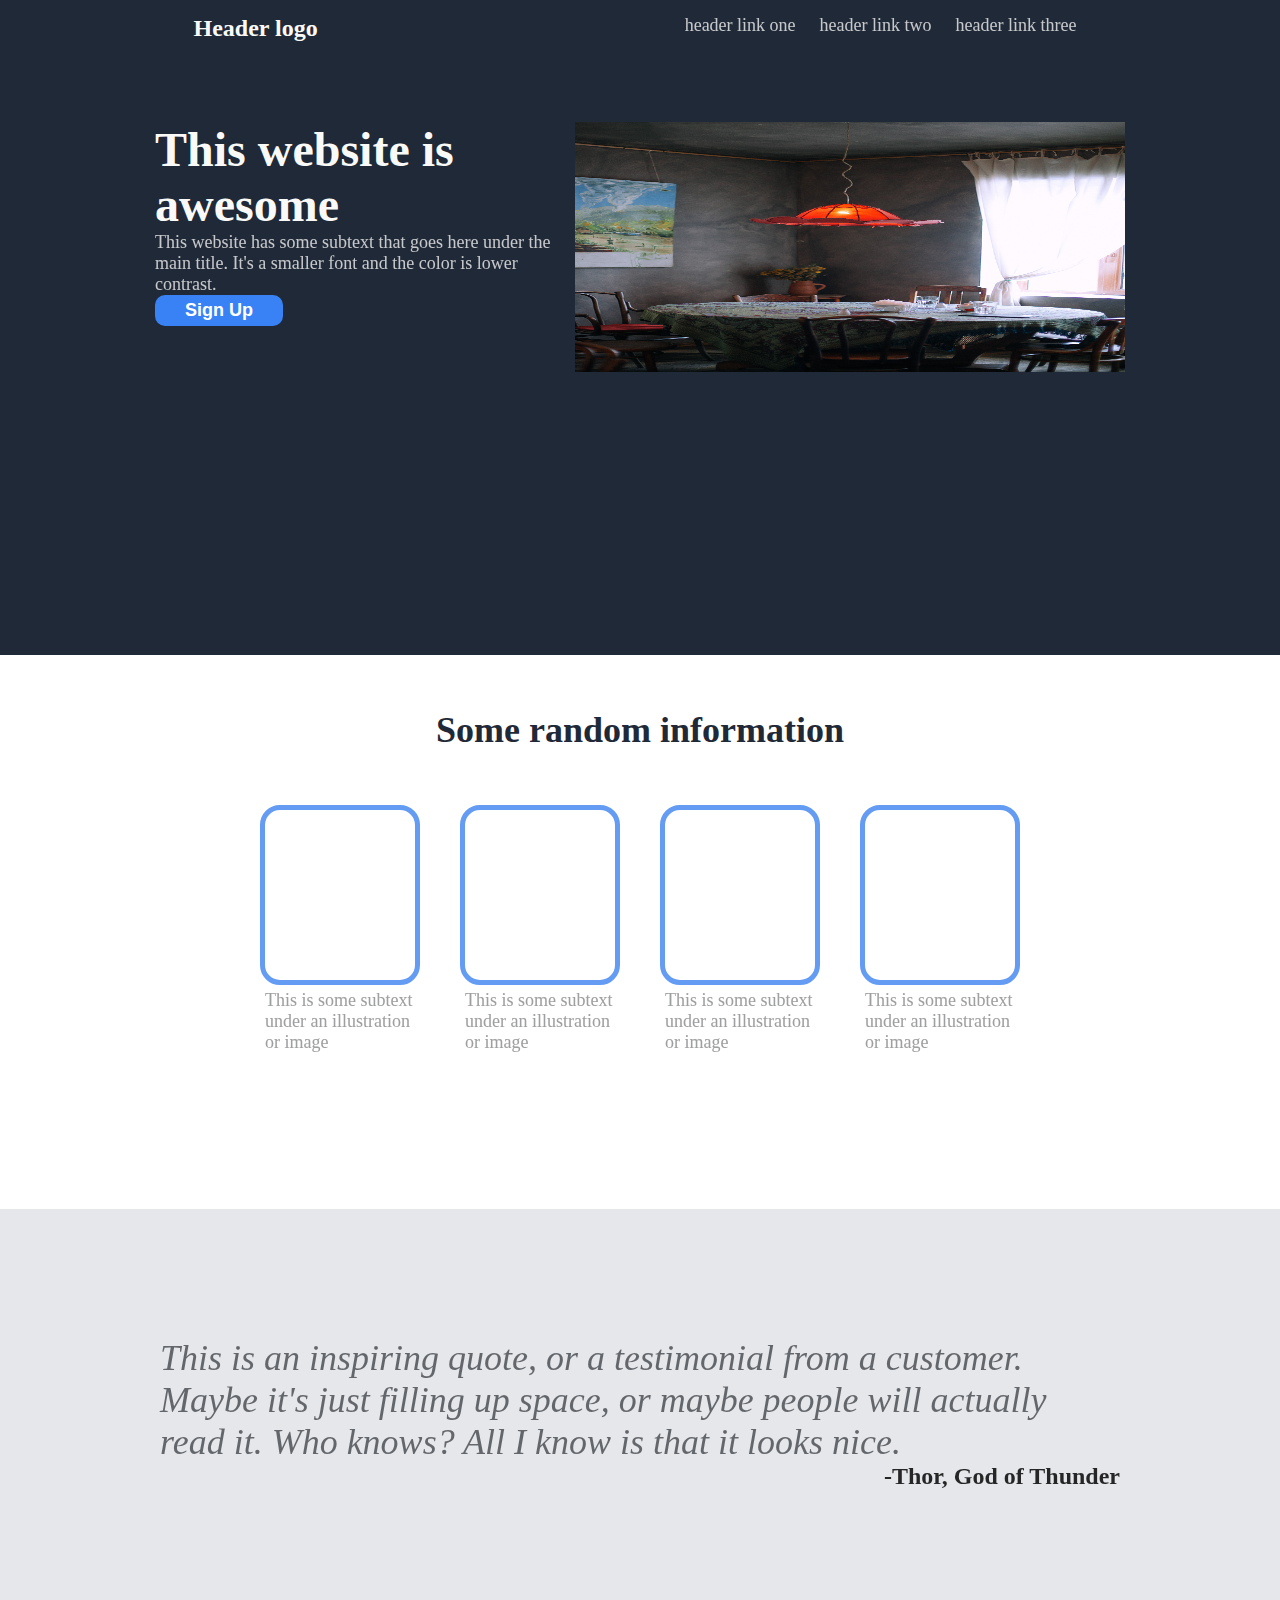
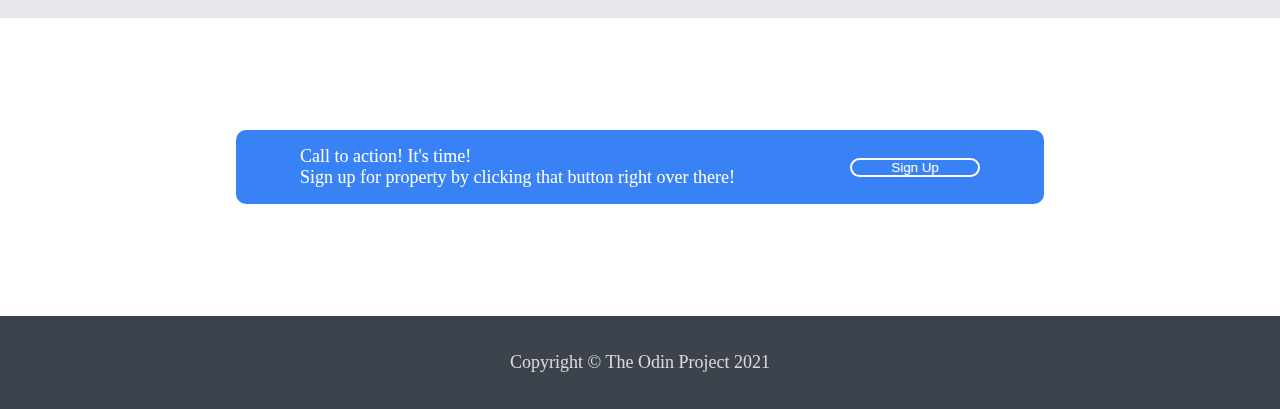
<file: index.html>
<!DOCTYPE html>
<html lang="en">
<head>
    <meta charset="UTF-8">
    <meta http-equiv="X-UA-Compatible" content="IE=edge">
    <meta name="viewport" content="width=device-width, initial-scale=1.0">
    <title>Document</title>
    <link rel="stylesheet" href="style.css">
</head>
<body>
    <div class="header">
        <div class="nav">
            <a href="#" class="left-nav"> Header logo </a>
            <div class="right-nav">
                <a href="#"> header link one</a>
                <a href="#"> header link two</a>
                <a href="#"> header link three</a>
            </div>
        </div>  
        <div class="header-text">
            <div class="text">
                <h1>This website is awesome</h1>
                <p>This website has some subtext that goes here under the main title. It's a smaller font and the color is lower contrast.</p>
                <button>Sign Up</button> 
            </div>
            <div class="image">
                <img src="placeholder.jpg" width="550" height="250">
            </div>
        </div>
    </div>
    <div class="second-header">
        <div class="info-box">
            <h2>Some random information</h2>
        </div>
        <div class="text-boxes">
            <div class="card">
                <div class="box">
                    <div class="square"> </div>
                    <p> This is some subtext under an illustration or image </p>
                </div>
                <div class="box">
                    <div class="square"> </div>
                    <p> This is some subtext under an illustration or image </p>
                </div>
                <div class="box">
                    <div class="square"> </div>
                    <p> This is some subtext under an illustration or image </p>
                </div>
                <div class="box">
                    <div class="square"> </div>
                    <p> This is some subtext under an illustration or image </p>
                </div>
            </div>
        </div>
    </div>
    <div class="third-header">
        <em> This is an inspiring quote, or a testimonial from a customer. Maybe it's just filling up space, or maybe people will actually read it. Who knows? All I know is that it looks nice.</em>
        <p> -Thor, God of Thunder</p>
    </div>
    <div class="end-header">
        <div class="text-button">
            <div class="info-button">
                <p class="big-text"> Call to action! It's time!</p>
                <p class="small-text"> Sign up for property by clicking that button right over there!</p>
            </div>
            <button> Sign Up </button>
        </div>
    </div>
    <div class="footer">
        <p>Copyright &#169 The Odin Project 2021 </p> 
    </div>
</body>
</html>
</file>
<file: style.css>
* {
    margin: 0;
    padding: 0;
}


body{
    font-family: 'Roboto', 'Times New Roman', Times, serif;
}

/* Header */
.header{
    background-color: #1f2937;
    display: flex;
    flex-direction: column;
    height: 655px; /*Specific height for the header and the color to bet applied*/
    gap: 5em; /* Gives a gap between the nav and the header-text */   
}

.nav{
    display: flex;
    justify-content: space-around;
    gap: 10em;
    padding-top: 15px;
}

.header-text{
    display: flex;
    justify-content: center;
    gap: 20px;
}

.left-nav{
    font-size: 24px;
    font-weight: bold;
    color: #f9faf8;
    text-decoration: none;
    margin-left: 90px;
}

.right-nav > a {
    margin-right: 20px;
}

.right-nav{
    margin-right: 80px;
}

.text > h1 {
    font-size: 48px;
    font-weight: bold;
    color: #f9faf8;
    margin: 0;
}

.right-nav a, 
p { 
    font-size: 18px;
    color: #e5e7eb;
    filter: contrast(70%);
    text-decoration: none;
}
.text{
    width: 400px;
}

.text > button {
    background-color: #3882f6;
    color: white;
    padding: 5px 30px;
    font-size: 18px;
    font-weight: bold;
    text-align: center;
    border-radius: 10px;
    border: none;
}

/* Second Section/Header*/

.second-header{
    height: 500px;
}

.info-box > h2 {
    margin: 1.5em 0;
    text-align: center;
    font-size: 36px;
    font-weight: bold;
    color: #1f2937;
}

.box {
    border: 5px solid rgb(100, 155, 243);
    height: 170px;
    width: 150px;
    border-radius: 20px;
}

.card{
    display: flex;
    justify-content: center;
    align-items: center;
    gap: 40px;
    flex-wrap: wrap;
}

.box > p {
    margin-top: 10em;
    filter: contrast(30%);
}


/* Third Header/Section */
.third-header{
    background-color: #e5e7eb;
    display: flex;
    flex-direction: column;
    justify-content: center;
    padding: 8em 10em;
}

em{
    font-size: 36px;
    color: #1f2937;
    filter: contrast(30%);
}

.third-header > p {
    align-self: flex-end;
    font-size: 24px;
    font-weight: bolder;
    color:black;
    margin:0;
    padding: 0;
}
/* Last Header */

.end-header{
    display: flex;
    justify-content: center;
    align-items: center;
    padding: 7em 13em;
}

.text-button{
    background-color: #3882f6;
    display: flex;
    justify-content: center;
    align-items: center;
    padding: 1em 4em;
    gap: 50px;
    border-radius: 10px;
}

.info-button{
    width:500px;
}
.text-button > button {
    border-radius: 10px;
    width: 130px;
    background-color: #3882f6;
    border:2px solid white;
    color: white;
}

.info-button p {
    color: white;
    filter: contrast(100%);
}

/* Footer */

.footer > p {
    background-color: #1f2937;
    display: flex;
    justify-content: center;
    padding: 2em 5em;
    color: white;
}
</file>
